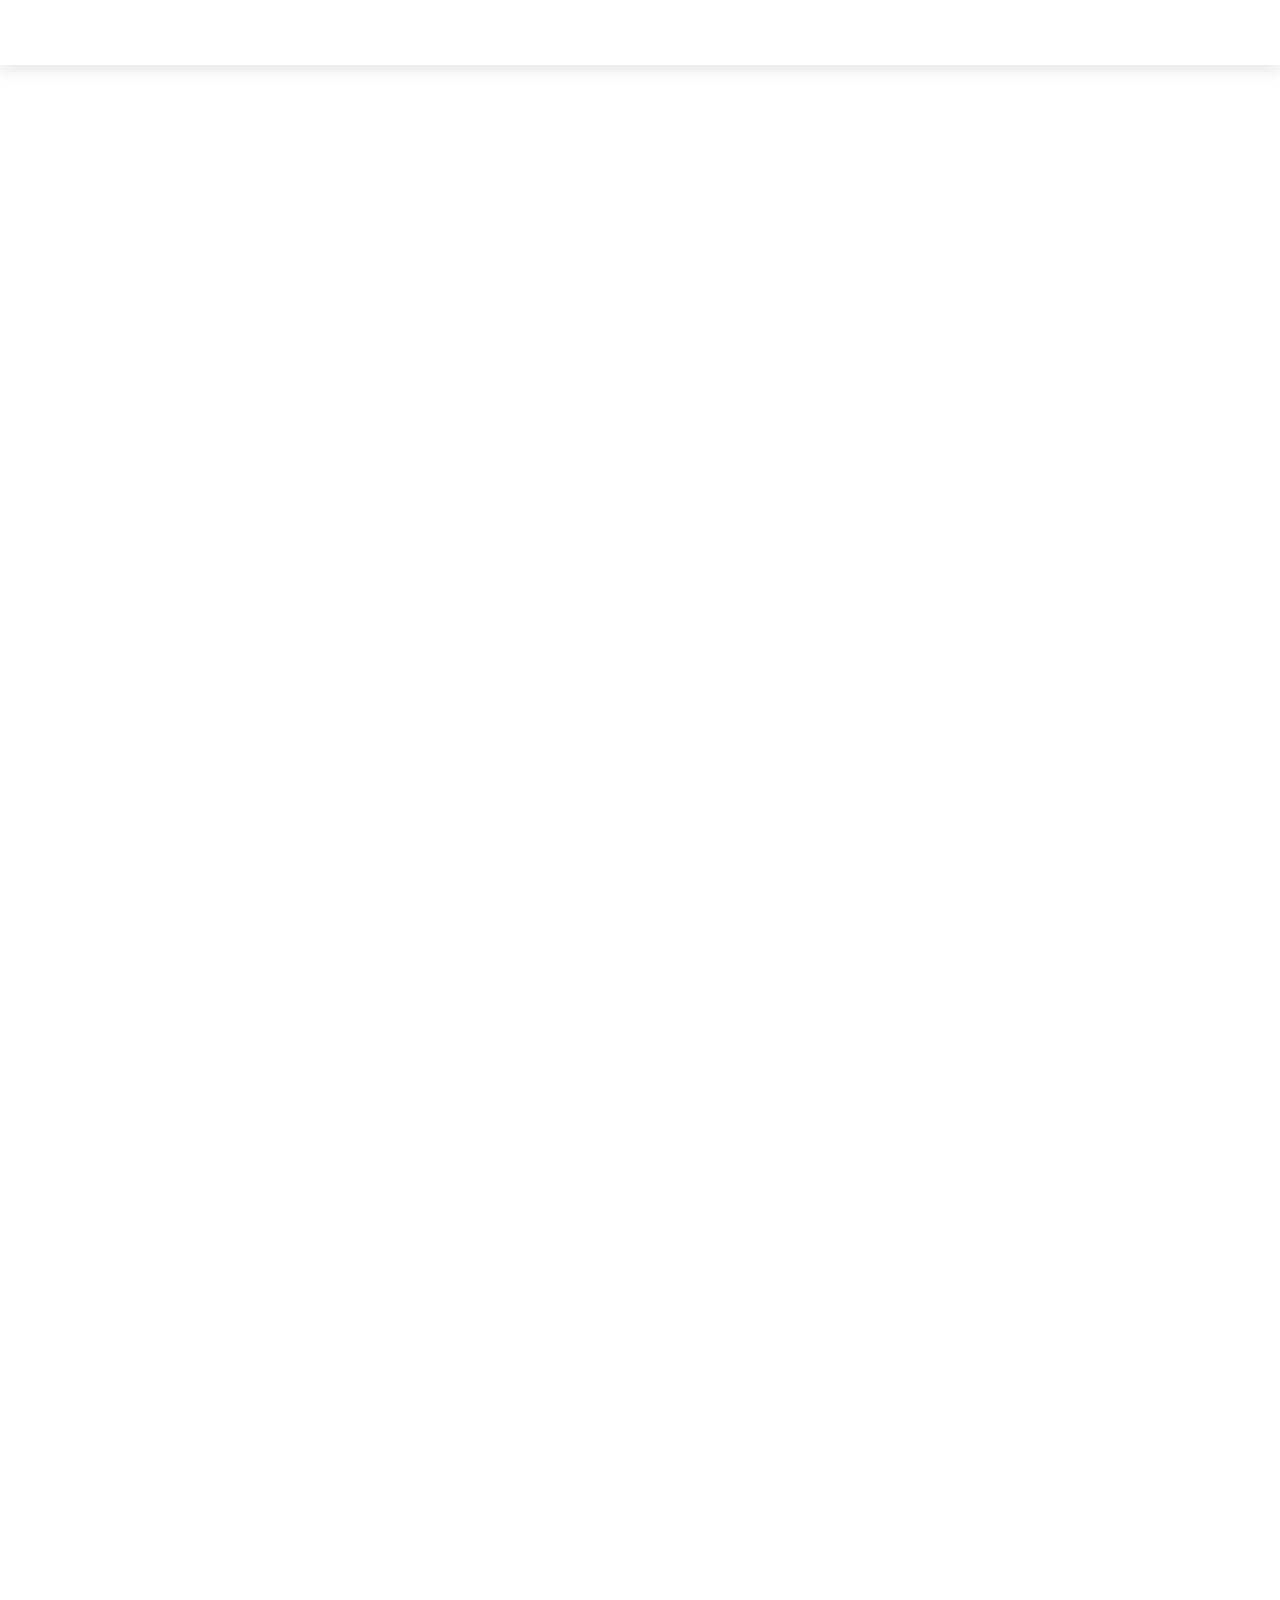
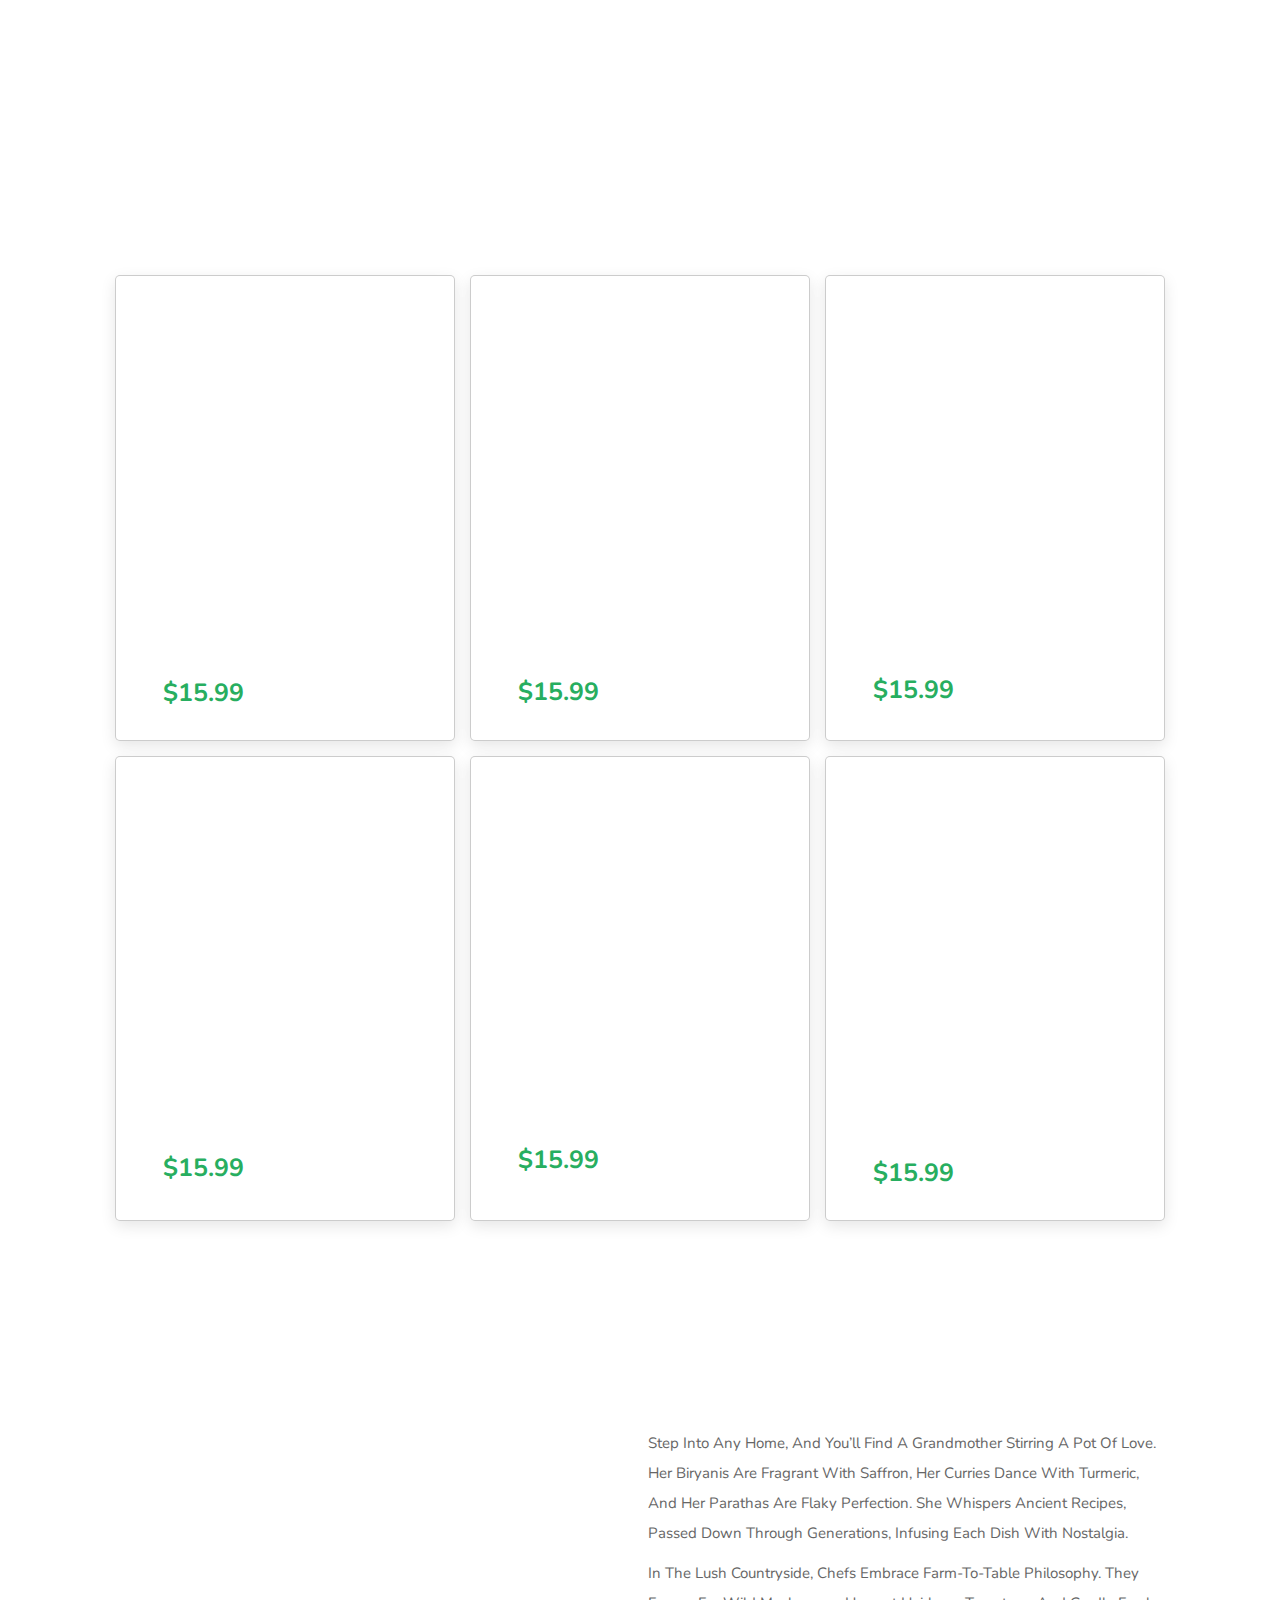
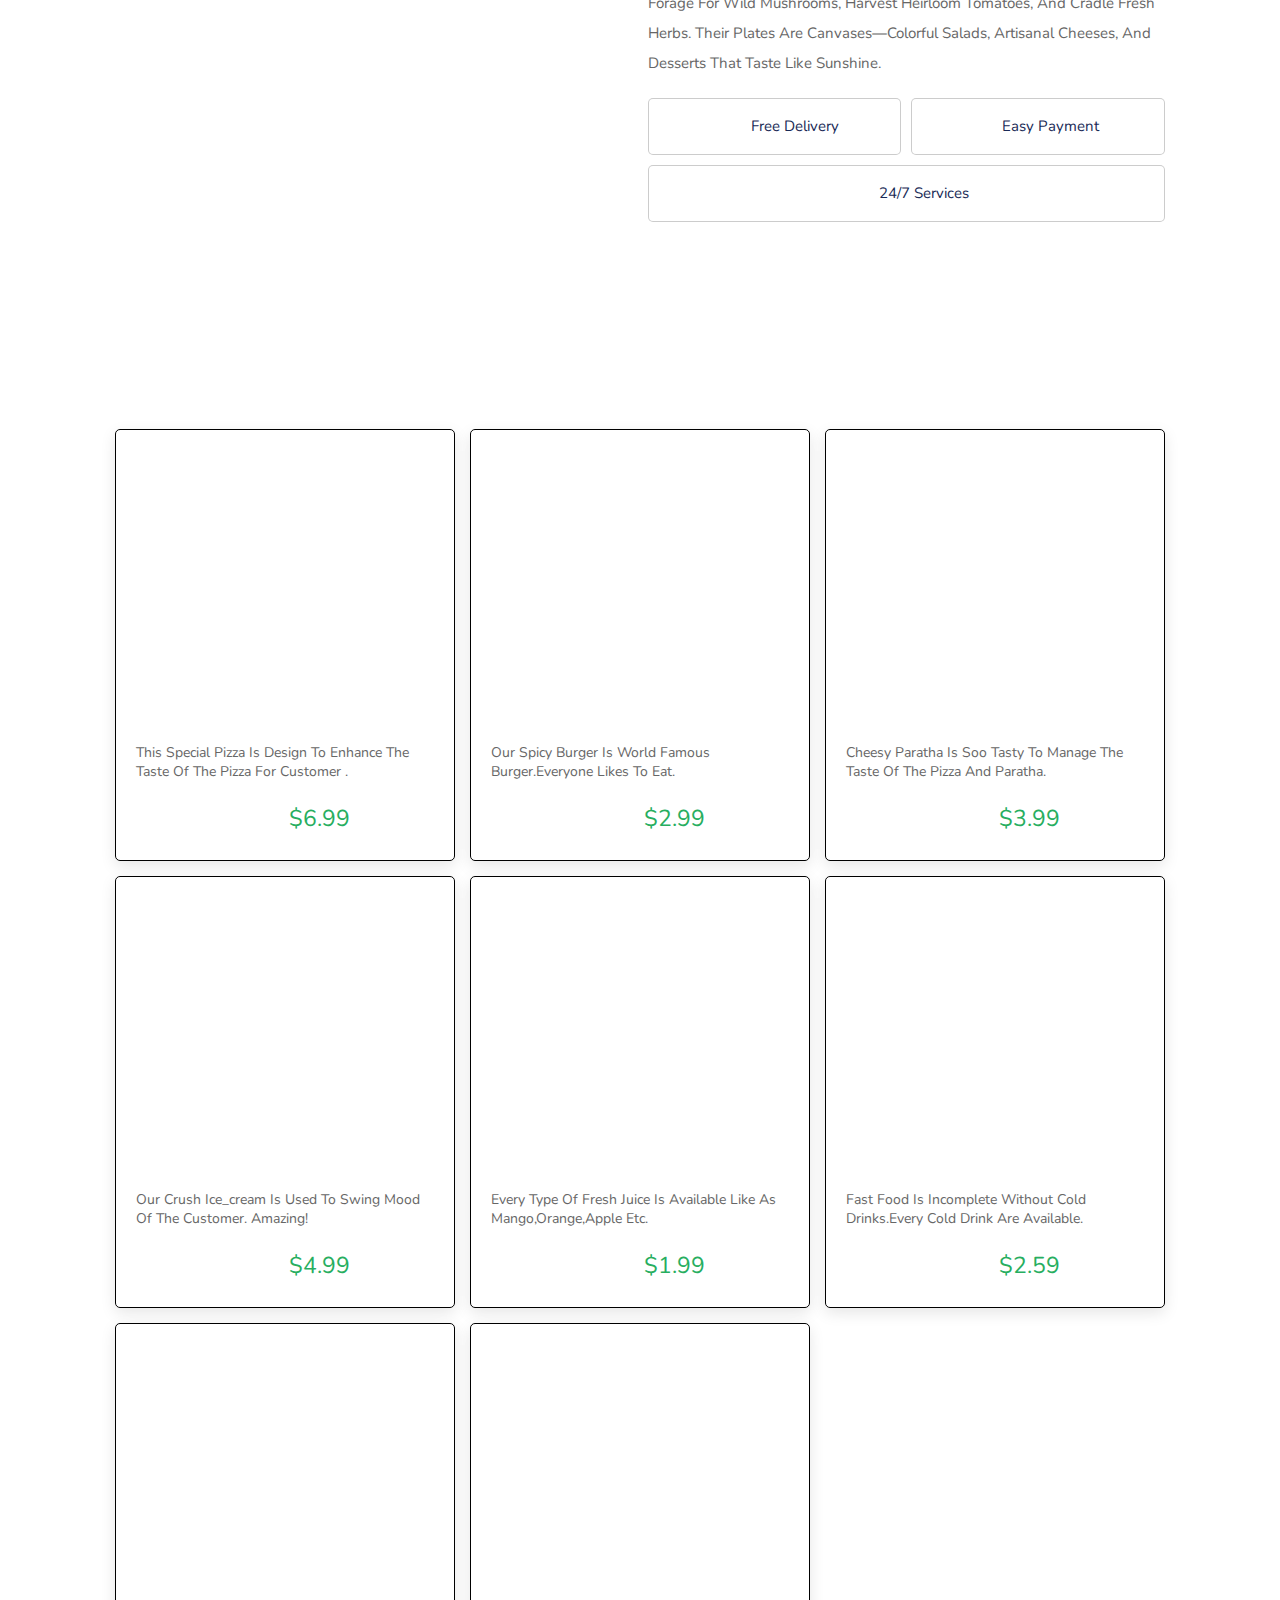
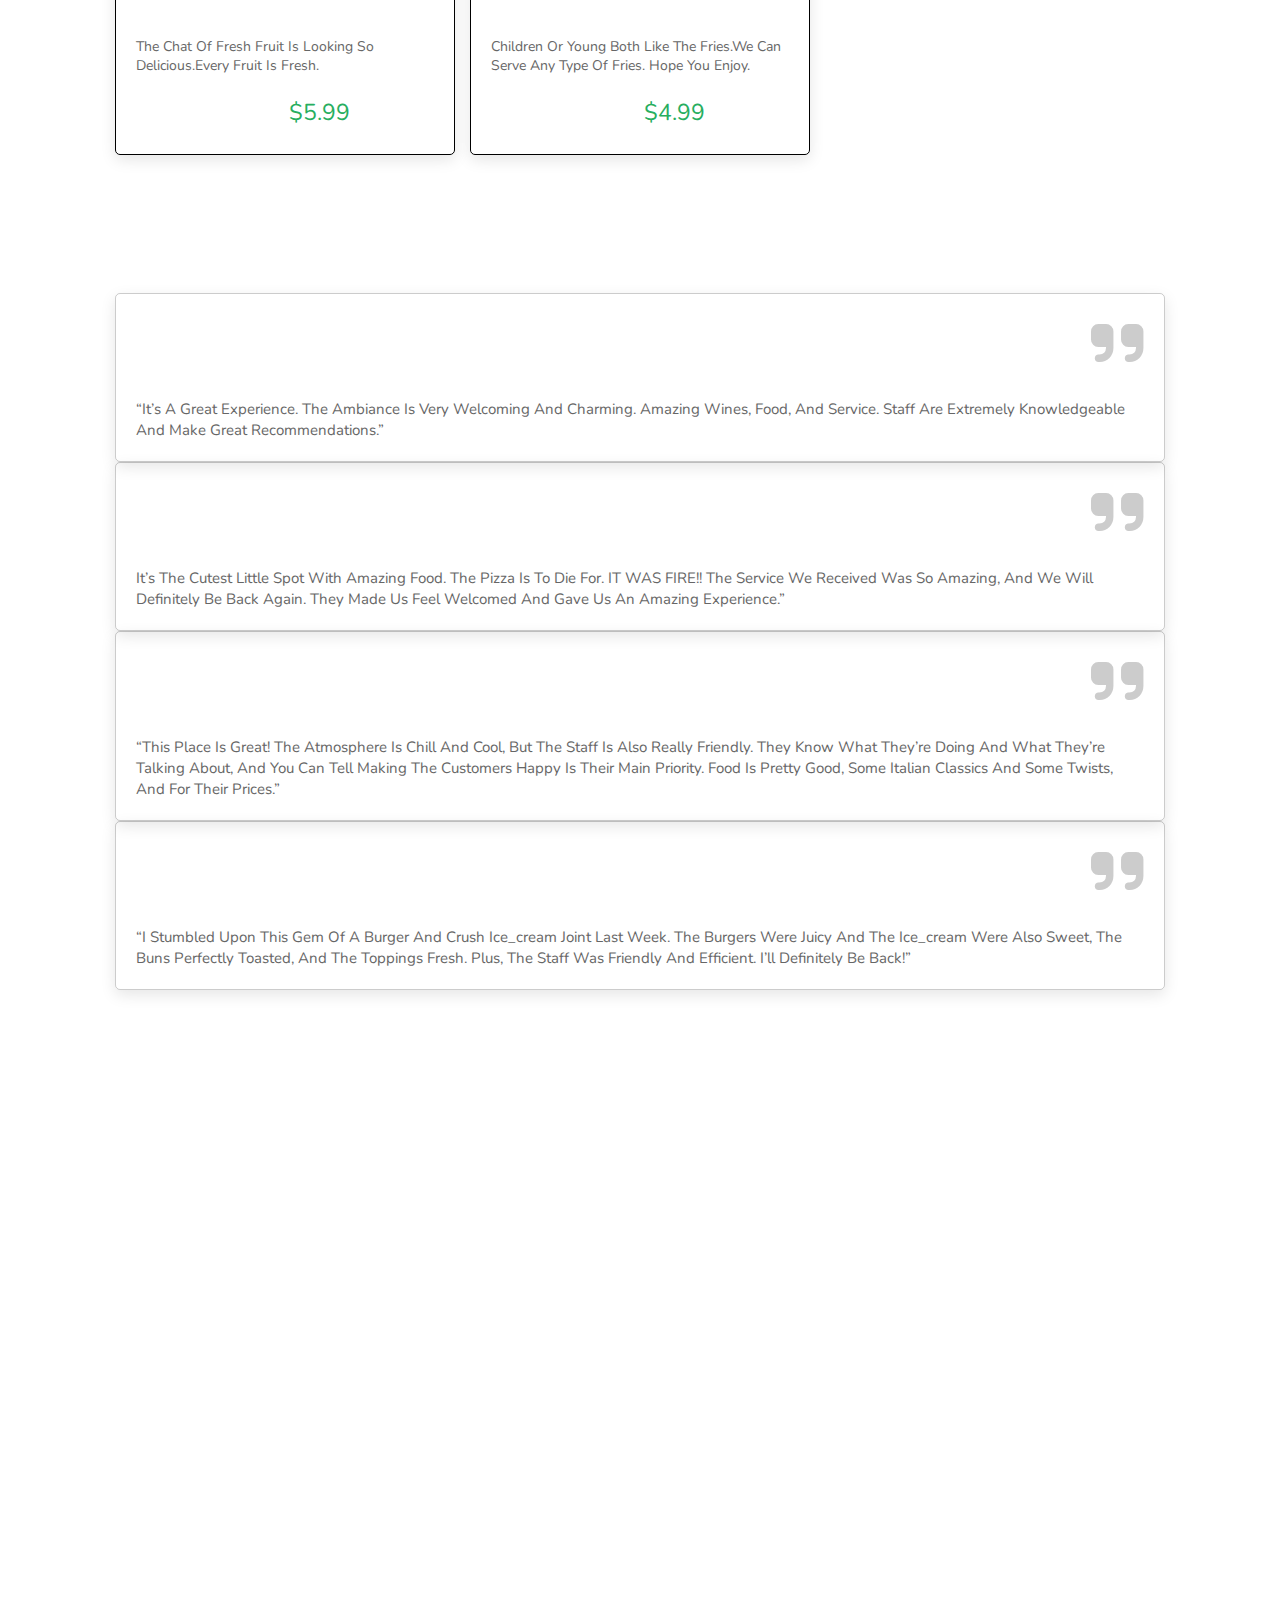
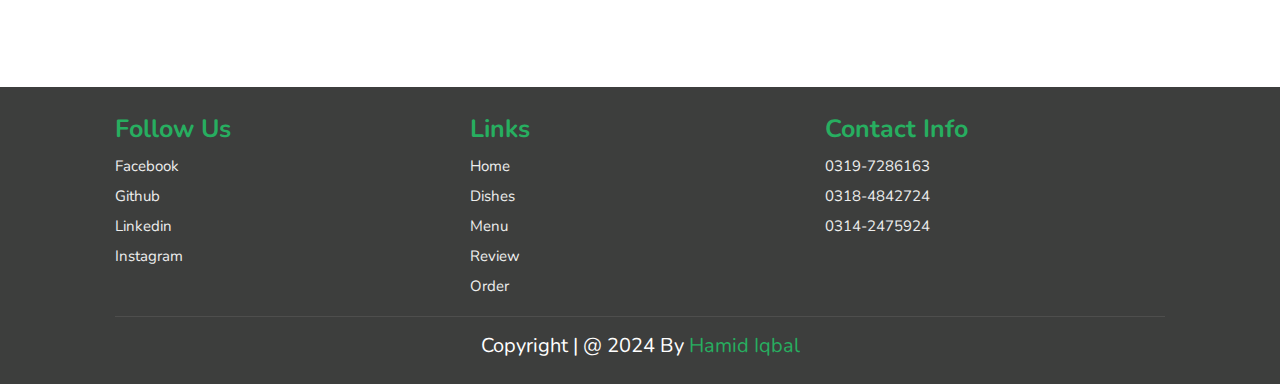
<file: index.html>
<!DOCTYPE html>
<html>
<head>
	<title>Fast Food Website</title>
  <link rel="stylesheet" href="https://cdnjs.cloudflare.com/ajax/libs/font-awesome/6.5.2/css/all.min.css">
  <link rel="stylesheet"href="https://cdn.jsdelivr.net/npm/swiper@11/swiper-bundle.min.css"/>
	<link rel="stylesheet" href="css/style.css">
</head>
<body>
-------------------header------------------
  <header>
  <a href="#" class="logo"><i class="fa-solid fa-utensils"></i>HamiFood</a>

  <nav class="navbar">
    <a class="active" href="#home">Home</a>
    <a href="#dishes">Dishes</a>
    <a href="#menu">Menu</a>
    <a href="#Review">Review</a>
    <a href="#order">Order</a>
  </nav>
  <div class="icons">
    <i class=" fas fa-bars" id="bar"></i>
    <i class=" fas fa-search" id="search-icon"></i>
    <a href="#" class="fas fa-heart"></a>
    <a href="#" class="fas fa-shopping-cart"></a>
</header>

<!-- -----------------Home-------------- -->

<section class="home" id="home">
  <div class=" swipper-container home-slider">
    <div class="swipper-wrapper wrapper">
      <div class="swipper-slide slide">
        <div class="content">
          <span>Our special Dish</span>
          <h3>Spicy noodles</h3>
          <p>Spicy noodles are a thrilling adventure for your taste buds. Imagine strands of steaming noodles coated in a fiery, aromatic sauce that tingles your lips and warms your belly. Each bite is a burst of flavors -intensely spicy.</p>
          <a href="#" class="btn">Order Now</a>
        </div>
        <div class="image">
          <img src="img/Noodles.jpg" alt="">
        </div>

        <div class="content">
          <span>Our special Dish</span>
          <h3>Fried Chicken</h3>
          <p> Fried chicken is a beloved dish that has captured the hearts (and taste buds) of people around the world. Whether it’s the crispy skin, tender meat, or the comforting aroma, fried chicken is a true crowd-pleaser.</p>
          <a href="#" class="btn">Order Now</a>
        </div>
        <div class="image">
          <img src="img/fc.webp" alt="">
        </div>

        <div class="content">
          <span>Our special Dish</span>
          <h3>Hot pizza</h3>
          <p> Hot pizza is a timeless delight that transcends borders and brings people together. Whether it’s the gooey cheese, the aromatic tomato sauce, or the crispy crust, pizza has an irresistible allure. Awesome taste, Just try it!</p>
          <a href="#" class="btn">Order Now</a>
        </div>
        <div class="image">
          <img src="img/pizza1.png" alt="">
        </div>
      </div>
    </div>

    <div class="swiper-pagination"></div>

  </div>
</section>

<!-- -------------------dishes section------------------>
<section class="dishes" id="dishes">
  <h3 class="sub-heading"> Our Dishes</h3>
  <h1 class="heading">Popular dishes</h1>
  <div class="box-container">

     <div class="box">
        <a href="#" class="fas fa-heart"></a>
        <a href="#" class="fas fa-eye"></a>
        <img src="/img/dishes-1.png" alt=""
        style="    height: 258px;
    width: 260px;">
        <h3>Tasty Burger</h3>
        <div class="stars">
        <i class="fas fa-star"></i>
        <i class="fas fa-star"></i>
        <i class="fas fa-star"></i>
        <i class="fas fa-star"></i>
        <i class="fas fa-star-half-alt"></i>
        </div>
        <span>$15.99</span>
        <a href="#" class="btn1">Add to cart</a>
      </div> 

      <div class="box">
        <a href="#" class="fas fa-heart"></a>
        <a href="#" class="fas fa-eye"></a>
        <img src="/img/dishes-2.png" alt=""
        style="height: 257px; width: 247px;">
        <h3>Tasty Food</h3>
        <div class="stars">
        <i class="fas fa-star"></i>
        <i class="fas fa-star"></i>
        <i class="fas fa-star"></i>
        <i class="fas fa-star"></i>
        <i class="fas fa-star-half-alt"></i>
        </div>
        <span>$15.99</span>
        <a href="#" class="btn1">Add to cart</a>
      </div> 

      <div class="box">
        <a href="#" class="fas fa-heart"></a>
        <a href="#" class="fas fa-eye"></a>
        <img src="/img/dishes-3.png" alt="" 
        style="height: 255px;
        width: 350px;
        padding-right: 69px;
        padding-top: 40px;">

        <h3>Tasty Chicken</h3>
        <div class="stars">
        <i class="fas fa-star"></i>
        <i class="fas fa-star"></i>
        <i class="fas fa-star"></i>
        <i class="fas fa-star"></i>
        <i class="fas fa-star-half-alt"></i>
        </div>
        <span>$15.99</span>
        <a href="#" class="btn1">Add to cart</a>
      </div> 

      <div class="box">
        <a href="#" class="fas fa-heart"></a>
        <a href="#" class="fas fa-eye"></a>
        <img src="/img/dishes-4.png" alt="" 
        style="height: 252px;
        width: 243px;
        padding-top: 50px;">

        <h3>Tasty Pizza</h3>
        <div class="stars">
        <i class="fas fa-star"></i>
        <i class="fas fa-star"></i>
        <i class="fas fa-star"></i>
        <i class="fas fa-star"></i>
        <i class="fas fa-star-half-alt"></i>
        </div>
        <span>$15.99</span>
        <a href="#" class="btn1">Add to cart</a>
      </div> 

      <div class="box">
        <a href="#" class="fas fa-heart"></a>
        <a href="#" class="fas fa-eye"></a>
        <img src="/img/dishes-6.png" alt="" 
        style="height: 244px;
        width: 247px;
        padding-top: 60px;">
        <h3>Tasty Cake</h3>
        <div class="stars">
        <i class="fas fa-star"></i>
        <i class="fas fa-star"></i>
        <i class="fas fa-star"></i>
        <i class="fas fa-star"></i>
        <i class="fas fa-star-half-alt"></i>
        </div>
        <span>$15.99</span>
        <a href="#" class="btn1">Add to cart</a>
      </div> 

      <div class="box">
        <a href="#" class="fas fa-heart"></a>
        <a href="#" class="fas fa-eye"></a>
        <img src="/img/dishes-5.png" alt="" style="height: 257px; width: 247px;">
        <h3>Tasty Wings</h3>
        <div class="stars">
        <i class="fas fa-star"></i>
        <i class="fas fa-star"></i>
        <i class="fas fa-star"></i>
        <i class="fas fa-star"></i>
        <i class="fas fa-star-half-alt"></i>
        </div>
        <span>$15.99</span>
        <a href="#" class="btn1">Add to cart</a>
      </div> 

  </div>
</section>

<!-- -----------------About-------------- -->
<section class="about">
  <h3 class="sub-heading"> About us</h3>
  <h1 class="heading">Why choose us?</h1>

  <div class="row">

    <div class="image">
      <img src="/img/pic.png" alt="">
    </div>

    <div class="content">
      <h3>Best food in the country</h3>
      <p>Step into any home, and you’ll find a grandmother stirring a pot of love. Her biryanis are fragrant with saffron, her curries dance with turmeric, and her parathas are flaky perfection. She whispers ancient recipes, passed down through generations, infusing each dish with nostalgia.</p>
      <p>In the lush countryside, chefs embrace farm-to-table philosophy. They forage for wild mushrooms, harvest heirloom tomatoes, and cradle fresh herbs. Their plates are canvases—colorful salads, artisanal cheeses, and desserts that taste like sunshine.</p>
      <div class="icons-container">
        <div class="icons">
          <i class="fas fa-shipping-fast"></i>
          <span>Free delivery</span>
        </div>
        <div class="icons">
          <i class="fas fa-dollar-sign "></i>
          <span>Easy Payment</span>
        </div>
        <div class="icons">
          <i class="fas fa-headset"></i>
          <span>24/7 Services</span>
        </div>
      </div>
      <a href="#" class="btn1">Learn more</a>
    </div>
  </div>
</section>

<!-- -------------------menu---------------------- -->
 <section class="menu", id="menu">
  <h3 class="sub-heading"> Our Menu</h3>
  <h1 class="heading">Today's specislity</h1>

  <div class="box-containor">

    <div class="box">

      <div class="image">
        <img src="/img/menu-1.png" alt="">
      </div>

      <div class="content">
        <div class="stars">
          <i class="fas fa-star"></i>
          <i class="fas fa-star"></i>
          <i class="fas fa-star"></i>
          <i class="fas fa-star"></i>
          <i class="fas fa-star-half-alt"></i>
        </div>
        <h3>Tasty Pizza </h3>
        <p>This special pizza is design to enhance the taste of the pizza for customer .</p>
        <a href="#"class="btn1">Add to cart</a>
        <span class="price">$6.99</span>
      </div>
    </div>

    <div class="box">

      <div class="image">
        <img src="/img/menu-2.png" alt="">
      </div>

      <div class="content">
        <div class="stars">
          <i class="fas fa-star"></i>
          <i class="fas fa-star"></i>
          <i class="fas fa-star"></i>
          <i class="fas fa-star"></i>
          <i class="fas fa-star-half-alt"></i>
        </div>
        <h3>Spicy Burger</h3>
        <p>Our spicy burger is world famous burger.everyone likes to eat. </p>
        <a href="#"class="btn1">Add to cart</a>
        <span class="price">$2.99</span>
      </div>
    </div>

    <div class="box">

      <div class="image">
        <img src="/img/menu-3.png" alt="">
      </div>

      <div class="content">
        <div class="stars">
          <i class="fas fa-star"></i>
          <i class="fas fa-star"></i>
          <i class="fas fa-star"></i>
          <i class="fas fa-star"></i>
          <i class="fas fa-star-half-alt"></i>
        </div>
        <h3>Chessy Paratha</h3>
        <p>Cheesy Paratha is soo tasty to manage the taste of the pizza and paratha.</p>
        <a href="#"class="btn1">Add to cart</a>
        <span class="price">$3.99</span>
      </div>
    </div>

    <div class="box">

      <div class="image">
        <img src="/img/menu-4.png" alt="">
      </div>

      <div class="content">
        <div class="stars">
          <i class="fas fa-star"></i>
          <i class="fas fa-star"></i>
          <i class="fas fa-star"></i>
          <i class="fas fa-star"></i>
          <i class="fas fa-star-half-alt"></i>
        </div>
        <h3>Crush Ice_cream</h3>
        <p> Our crush ice_cream is used to swing mood of the customer. Amazing!</p>
        <a href="#"class="btn1">Add to cart</a>
        <span class="price">$4.99</span>
      </div>
    </div>

    <div class="box">

      <div class="image">
        <img src="/img/menu-5.png" alt="">
      </div>

      <div class="content">
        <div class="stars">
          <i class="fas fa-star"></i>
          <i class="fas fa-star"></i>
          <i class="fas fa-star"></i>
          <i class="fas fa-star"></i>
          <i class="fas fa-star-half-alt"></i>
        </div>
        <h3>fresh juice</h3>
        <p>Every type of fresh juice is available like as mango,orange,apple etc.</p>
        <a href="#"class="btn1">Add to cart</a>
        <span class="price">$1.99</span>
      </div>
    </div>

    <div class="box">

      <div class="image">
        <img src="/img/menu-6.png" alt="">
      </div>

      <div class="content">
        <div class="stars">
          <i class="fas fa-star"></i>
          <i class="fas fa-star"></i>
          <i class="fas fa-star"></i>
          <i class="fas fa-star"></i>
          <i class="fas fa-star-half-alt"></i>
        </div>
        <h3>Cold drinks</h3>
        <p>Fast food is incomplete without cold drinks.Every cold drink are available.</p>
        <a href="#"class="btn1">Add to cart</a>
        <span class="price">$2.59</span>
      </div>
    </div>

    <div class="box">

      <div class="image">
        <img src="/img/menu-7.png" alt="">
      </div>

      <div class="content">
        <div class="stars">
          <i class="fas fa-star"></i>
          <i class="fas fa-star"></i>
          <i class="fas fa-star"></i>
          <i class="fas fa-star"></i>
          <i class="fas fa-star-half-alt"></i>
        </div>
        <h3>deilicious fruit chat</h3>
        <p>The chat of fresh fruit is looking so delicious.Every fruit is fresh.</p>
        <a href="#"class="btn1">Add to cart</a>
        <span class="price">$5.99</span>
      </div>
    </div>

    <div class="box">

      <div class="image">
        <img src="/img/menu-8.png" alt="">
      </div>

      <div class="content">
        <div class="stars">
          <i class="fas fa-star"></i>
          <i class="fas fa-star"></i>
          <i class="fas fa-star"></i>
          <i class="fas fa-star"></i>
          <i class="fas fa-star-half-alt"></i>
        </div>
        <h3>French Fries </h3>
        <p>Children or young both like the fries.we can serve any type of fries. Hope you enjoy.</p>
        <a href="#"class="btn1">Add to cart</a>
        <span class="price">$4.99</span>
      </div>
    </div>
  </div>
 </section>
 <!-- ----------------------------Review------------------------- -->
<Section class="Review" id="Review">
  <h3 class="sub-heading"> customer's review</h3>
  <h1 class="heading">what they say</h1>

  <div class=" Review-slider">
    <div class=" wrapper">
      <div class="slide">
        <i class="fas fa-quote-right"></i>
        <div class="user">
          <img src="img/hamid.png" alt="">
          <div class="user-info">
            <h3>Hamid Iqbal</h3>
            <div class="stars">
              <i class="fas fa-star"></i>
              <i class="fas fa-star"></i>
              <i class="fas fa-star"></i>
              <i class="fas fa-star"></i>
              <i class="fas fa-star-half-alt"></i>
            </div>
          </div>
        </div>
        <p>“It’s a great experience. The ambiance is very welcoming and charming. Amazing wines, food, and service. Staff are extremely knowledgeable and make great recommendations.”</p>
      </div>

      <div class="slide">
        <i class="fas fa-quote-right"></i>
        <div class="user">
          <img src="img/Hina.jpg" alt="">
          <div class="user-info">
            <h3>Hina</h3>
            <div class="stars">
              <i class="fas fa-star"></i>
              <i class="fas fa-star"></i>
              <i class="fas fa-star"></i>
              <i class="fas fa-star"></i>
              <i class="fas fa-star-half-alt"></i>
            </div>
          </div>
        </div>
        <p> It’s the cutest little spot with amazing food. The Pizza is to die for. IT WAS FIRE!! The service we received was so amazing, and we will definitely be back again. They made us feel welcomed and gave us an amazing experience.”</p>
      </div>  

      <div class="swipper-slide slide">
        <i class="fas fa-quote-right"></i>
        <div class="user">
          <img src="img/noman.png" alt="">
          <div class="user-info">
            <h3>Muhammad Noman</h3>
            <div class="stars">
              <i class="fas fa-star"></i>
              <i class="fas fa-star"></i>
              <i class="fas fa-star"></i>
              <i class="fas fa-star"></i>
              <i class="fas fa-star-half-alt"></i>
            </div>
          </div>
        </div>
        <p> “This place is great! The atmosphere is chill and cool, but the staff is also really friendly. They know what they’re doing and what they’re talking about, and you can tell making the customers happy is their main priority. Food is pretty good, some Italian classics and some twists, and for their prices.”</p>
      </div>

      <div class="swipper-slide slide">
        <i class="fas fa-quote-right"></i>
        <div class="user">
          <img src="img/Azizo.png" alt="">
          <div class="user-info">
            <h3>Aziz-ur-Rehman</h3>
            <div class="stars">
              <i class="fas fa-star"></i>
              <i class="fas fa-star"></i>
              <i class="fas fa-star"></i>
              <i class="fas fa-star"></i>
              <i class="fas fa-star-half-alt"></i>
            </div>
          </div>
        </div>
        <p>“I stumbled upon this gem of a burger and crush ice_cream joint last week. The burgers were juicy and the ice_cream were also sweet, the buns perfectly toasted, and the toppings fresh. Plus, the staff was friendly and efficient. I’ll definitely be back!”</p>
      </div>

      
    </div>
  </div>

</Section>
<!-- ---------------------------------order---------------------- -->
<section class="order" id="order">
  <h3 class="sub-heading"> order Now</h3>
  <h1 class="heading">free and fast</h1>
  <form action="">
    <div class="inputBox">
      <div class="input">
        <span>Your Name</span>
        <input type="text" placeholder="Enter your Name" required >
      </div>
      <div class="input">
        <span>Your number</span>
        <input type="number" placeholder="Enter your number" required>
      </div>
    </div>
    <div class="inputBox">
      <div class="input">
        <span>Your Order</span>
        <input type="text" placeholder="Enter your Order" required>
      </div>
      <div class="input">
        <span>additional food</span>
        <input type="text" placeholder="extra with food" required>
      </div>
    </div>
    <div class="inputBox">
      <div class="input">
        <span>how much</span>
        <input type="text" placeholder="how many order" required>
      </div>
      <div class="input">
        <span>date and time</span>
        <input type="datetime-local" required>
      </div>
    </div>
    <div class="inputBox">
      <div class="input">
        <span>Your address</span>
        <textarea name="" placeholder="Enter Your Address" cols="30" rows="10" required></textarea>
      </div>
      <div class="input">
        <span>Your message</span>
        <textarea name="" placeholder="Enter Your message" cols="30" rows="10" required></textarea>
      </div>
    </div>
    <input type="submit" value="order now" class="btn1" style="margin-left: 1rem;">
  </form>
</section>
<!-- -------------footer-------------- -->
<section class="footer" style="
background-color: rgb(61, 62, 61);
">

  <div class="box-container">
  <div class="box">
    <h3>follow us</h3>
    <a href="https://web.facebook.com/hamid.iqbal.12576049?mibextid=ZbWKwL&_rdc=1&_rdr">Facebook</a>
    <a href="https://github.com/HamidIqbal1928?tab=overview&from=2024-07-01&to=2024-07-16" target="_blank">Github</a>
    <a href="https://www.linkedin.com/in/hamid-iqbal-a50430247/" target="_blank">Linkedin</a>
    <a href="https://www.instagram.com/hamid_iqbal77/" target="_blank">instagram</a>
    </div>

    <div class="box">
      <h3>links</h3>
      <a href="#home">home</a>
      <a href="#dishes">dishes</a>
      <a href="#menu">menu</a>
      <a href="#Review">review</a>
      <a href="#order">Order</a>
    </div>

    <div class="box1">
      <h3>contact info</h3>
      <a href="#">0319-7286163</a>
      <a href="#">0318-4842724</a>
      <a href="#">0314-2475924</a>
   </div>
</div>
   
  <div class="credit">
    copyright | @ 2024 by <span>Hamid Iqbal</span>
  </div>
</section>






<script src="https://cdn.jsdelivr.net/npm/swiper@11/swiper-bundle.min.js"></script>

<script src="main.js"></script>
</body>
</html>
</file>
<file: css/style.css>
@import url('https://fonts.googleapis.com/css2?family=Nunito:wght@200;300;400;600;700&display=swap');

*{
  font-family: 'Nunito', sans-serif;
  margin: 0;
  padding: 0;
  box-sizing: border-box;
  text-decoration: none;
  border: none;
  text-transform: capitalize;
  transition: all .2s linear;
}

:root{
  --green:#27ae60;
  --black:#192a56;
  --light-color:#666;
  --box-shadow:0 0.5rem 1.5rem rgba(0,0,0,.1)
}

html{
  font-size: 62.5%;
  overflow-x: hidden;
  scroll-padding-top: 5.5rem;
}

@keyframes left{
  0%{
      transform: translateX(-900px);
      opacity: 0;
  }
  100%{
  transform: translateX( 0px);
  opacity: 1;
  }  
}
@keyframes right{
  0%{
      transform: translateX(100px);
      opacity: 0;
  }
  100%{
  transform: translateX( 0px);
  opacity: 1;
  }  
}
@keyframes top{
  0%{
      transform: translateY(-100px);
      opacity: 0;
  }
  100%{
  transform: translateY(0px);
  opacity: 1;
  }  
}
@keyframes bottom{
  0%{
      transform: translateX(-100px);
      opacity: 0;
  }
  100%{
  transform: translateX( 0px);
  opacity: 1;
  }  
}


section{
  padding: 2rem 9%;
}

section:nth-child(even){
  background: #fff;
}

.btn{
  margin-left: -332px;
  margin-top: -2rem;
  display: inline-block;
  font-size: 1.7rem;
  color: #fff;
  background: var(--black);
  border-radius: .5rem;
  cursor: pointer;
  padding: .8rem 3rem;
  opacity: 0;
  animation: left 2s ease forwards;
  
}

.btn:hover{
  background: var(--green);
  letter-spacing: .1rem;
}

header{
  position: fixed;
  top: 0;
  left: 0;
  right: 0;
  background: #fff;
  padding: 1rem 7%;
  display: flex;
  align-items: center;
  justify-content: space-between;
  z-index: 1000;
  box-shadow: var(--box-shadow);
}

header .logo{
  color: var(--black);
  font-size: 2.5rem;
  font-weight: bold;
  opacity: 0;
  animation: left 1s ease forwards;
}

header .logo i{
  color: var(--green);
  margin-right: 7px;
}

header .navbar a{
  font-size: 1.7rem;
  padding: .5rem 1.5rem;
  color: var(--light-color);
  opacity: 0;
  animation: top 2s ease forwards;
}

header .navbar a.active,
header .navbar a:hover{
  color: #fff;
  background: var(--green);
  border-radius: .5rem;
 
}

header .icons i,
header .icons a{
  cursor: pointer;
  margin-left: .5rem;
  height: 4.5rem;
  line-height: 4.5rem;
  width: 4.5rem;
  text-align: center;
  font-size: 1.7rem;
  color: var(--black);
  border-radius: 50%;
  background: #eee;
  opacity: 0;
  animation: right .5s ease forwards;
}

header .icons i:hover,
header .icons a:hover{
color: #fff;
background-color: var(--green);
transform: rotate(360deg);
}

header .icons #bar{
  display: none;
}

/* ------------Home----------- */

.home .home-slider .slide{
display: flex;
align-items: center;
text-align: center;
justify-content: center;
flex-wrap: wrap;
gap: 2rem;
padding-top: 9rem;

}

.home .home-slider .slide .content{
  flex: 1 1 45rem;
}

.home .home-slider .slide .image{
  flex: 1 1 45rem;
  opacity: 0;
  animation: top 2s ease forwards;
}

.home .home-slider .slide .image img{
  width: 100%;
}

.home .home-slider .slide .content span{
  color: var(--green);
  font-size: 2.5rem;
  opacity: 0;
  animation: left 2s ease forwards;
}
.home .home-slider .slide .content h3{
  color: var(--black);
  font-size: 7rem;
  opacity: 0;
  animation: left 2s ease forwards;

}

.home .home-slider .slide .content p{
  color: var(--light-color);
  font-size: 2.2rem;
  padding: 5rem 0;
  margin-left: 30px;
  line-height: 1.5;
  opacity: 0;
  animation: left 3s ease forwards;
}
/* --------------Dishes-------------- */

.sub-heading{
  text-align: center;
  color: var(--green);
  font-size: 2rem;
  padding-top: 1rem;
  opacity: 0;
  animation: left 2s ease forwards;
}
.heading{
  text-align: center;
  color: var(--black);
  font-size: 3rem;
  padding-bottom: 2rem;
  text-transform: uppercase;
  opacity: 0;
  animation: right 2s ease forwards;
}

.dishes .box-container{
  display: grid;
  grid-template-columns: repeat(auto-fit,minmax(31rem,1fr));
  gap: 1.5rem;
}

.dishes .box-container .box{
  padding: 2.5rem;
  background: #fff;
  border-radius: .5rem;
  border: .1rem solid rgba(0,0,0,0.2);
  box-shadow: var(--box-shadow);
  position: relative;
  overflow: hidden;
  text-align: center;
}

.dishes .box-container .box .fa-heart,
.dishes .box-container .box .fa-eye{
  position: absolute;
  top: 1.5rem;
  background: #eee;
  border-radius: 50%;
  height: 5rem;
  width: 5rem;
  line-height: 5rem;
  font-size: 2rem;
  color: var(--black);
}
.dishes .box-container .box .fa-heart{
  right: -15rem;
}

.dishes .box-container .box .fa-eye{
  left: -15rem;
}

.dishes .box-container .box:hover .fa-heart{
  right: 1.5rem;
}

.dishes .box-container .box:hover .fa-eye{
  left: 1.5rem;
}

.dishes .box-container .box img{
  height: 17rem;
  margin: 1rem 0;
  opacity: 0;
  animation: left 1s ease forwards;
}

.dishes .box-container .box h3{
  color: var(--black);
  font-size: 2.5rem;
  opacity: 0;
  animation: left 2s ease forwards;
}

.dishes .box-container .box .stars{
  padding: 1rem 0;
  opacity: 0;
  animation: left 3s ease forwards;
}

.dishes .box-container .box .stars i{
  color: var(--green);
  font-size: 1.7rem;
}


.dishes .box-container .box span{
  color: var(--green);
  font-weight: bolder;
  margin-right: 2rem;
  font-size: 2.5rem;
}

/* -----------about----------- */
.about .row{
  display: flex;
  flex-wrap: wrap;
  gap: 1.5rem;
  align-items: center;
}

.about .row .image{
  flex: 1 1 45rem;
  opacity: 0;
  animation: left 2s ease forwards;
}

.about .row .image img{
  width: 100%;
}

.about .row .content{
  flex: 1 1 45rem;
}

.about .row .content h3{
  color: var(--black);
  font-size: 4rem;
  padding: .5rem 0;
  opacity: 0;
  animation: right 2s ease forwards;
}

.about .row .content p{
  color: var(--light-color);
  font-size: 1.5rem;
  padding: .5rem 0;
  line-height: 2;
}

.about .row .content .icons-container{
  display: flex;
  flex-wrap: wrap;
  gap: 1rem;
  padding: 1rem 0;
  margin-top: .5rem;
}

.about .row .content .icons-container .icons{
  background: #fff;
  border-radius: .5rem;
  border: .1rem solid rgba(0,0,0,0.2);
  display: flex;
  align-items: center;
  justify-content: center;
  gap: 1rem;
  flex: 1 1 17rem;
  padding: 1.5rem 1rem;
  cursor: pointer;
}

.about .row .content .icons-container .icons i{
  font-size: 2.5rem;
  color: var(--green);
  opacity: 0;
  animation: top .5s ease forwards;
  
}


.about .row .content .icons-container .icons span{
  font-size: 1.5rem;
  color: var(--black);
  
}

.btn1{
  margin-left: -10px;
  margin-top: 2rem;
  display: inline-block;
  font-size: 1.7rem;
  color: #fff;
  background: var(--black);
  border-radius: .5rem;
  cursor: pointer;
  padding: .8rem 3rem;
  opacity: 0;
  animation: right .5s ease forwards;
}

.btn1:hover{
  background: var(--green);
  letter-spacing: .1rem;
}

/* ----------------menu----------------- */
.menu .box-containor{
  display: grid;
  grid-template-columns: repeat(auto-fit, minmax(30rem, 1fr));
  gap: 1.5rem;
}

.menu .box-containor .box{
  background: #fff;
  border: .1rem solid ;
  border-radius: .5rem;
  box-shadow: var(--box-shadow);

}

.menu .box-containor .box .image{
  height: 25rem;
  width: 100%;
  padding: 1.5rem;
  overflow: hidden;
  opacity: 0;
  animation: right 2s ease forwards;
}

.menu .box-containor .box .image img{
  height: 100%;
  width: 100%;
  border-radius: .5rem;
  object-fit: cover;
 
}

.menu .box-containor .box .content{
  padding: 2rem;
  padding-top: 0;
}

.menu .box-containor .box .content .stars{
  padding-bottom: 1rem;
}

.menu .box-containor .box .content .stars i{
color: var(--green);
font-size: 1.7rem; 
opacity: 0;
animation: left 1s ease forwards;
}

.menu .box-containor .box .content h3{
font-size: 2.5rem;
color: var(--black);
opacity: 0;
animation: left 2s ease forwards;
}

.menu .box-containor .box .content p{
  font-size: 1.4rem;
  color: var(--light-color);
}

.menu .box-containor .box .content .price{
  margin-left: 1rem;
  font-size: 2.3rem;
  color: var(--green);
}

/* -------------------------Review---------------------- */

.Review .slide{
  padding: 2rem;
  box-shadow: var(--box-shadow);
  border: .1rem solid rgba(0,0,0,0.2);
  border-radius: .5rem;
  position: relative;
}

.Review .slide .fa-quote-right{
  position: absolute;
  top: 2rem;
  right: 2rem;
  font-size: 6rem;
  color: #ccc;
}

.Review .slide .user{
  display: flex;
  gap: 1.5rem;
  align-items: center;
  padding-bottom: 1.5rem;
  opacity: 0;
  animation: left 2s ease forwards;
}
.Review .slide .user img{
  height: 7rem;
  height: 7rem;
  border-radius: 50%;
  object-fit: cover;
 
}

.Review .slide .user h3{
  color: var(--black);
  font-size: 2rem;
  padding-bottom: .5rem;

}

.Review .slide .user i{
  color: var(--green);
  font-size: 1.3rem;
  padding-bottom: .5rem;

}

.Review  p{
  font-size: 1.5rem;
  line-height: 1.4;
  color: var(--light-color);
  
}

/* --------------order--------------- */
 .order form{
  max-width: 90rem;
  border-radius: .5rem;
  box-shadow: var(--box-shadow);
  border: .1rem solid rgba(0,0,0,0.2);
  background-color: #fff;
  padding: 1.5rem;
  margin: 0 auto;
  opacity: 0;
  animation: left 2s ease forwards;
 }

 .order form .inputBox{
  display: flex;
  flex-wrap: wrap;
  justify-content: space-between;
 }

 .order form .inputBox .input{
  width: 49%;
 }

 .order form .inputBox .input span{
  display: block;
  padding: .5rem 0;
  color: var(--light-color);
 }

 .order form .inputBox .input input,
 .order form .inputBox .input textarea{
  background: #eee;
  border-radius: .5rem;
  padding: 1rem;
  font-size: 1.6rem;
  color: var(--black);
  text-transform: none;
  margin-bottom: 1rem;
  width: 100%;
 }

 .order form .inputBox .input textarea{
   height: 20rem;
   resize: none;
 }
 .order form .btn1{
  margin-top: 0;
 }

 /* -------------FOOTER-------------- */

 .footer .box-container{
  display: grid;
  grid-template-columns: repeat(auto-fit,minmax(25rem, 1fr));
  gap: 1.5rem;


 }
 .footer .box-container .box{
  margin-right:10px ;
 }
 .footer .box-container .box1{
  margin-right:-40px ;
 }


 .footer .box-container .box h3{
  padding: .5rem 0;
  font-size: 2.5rem;
  color: var(--green);
 }

 .footer .box-container .box a{
  display: block;
  padding: .5rem 0;
  font-size: 1.5rem;
  color: #eee;
 }

 .footer .box-container .box a:hover{
   color: var(--green);
   text-decoration: underline;
 }
 
 .footer .box-container .box1 h3{
  padding: .5rem 0;
  font-size: 2.5rem;
  color: var(--green);
 }

 .footer .box-container .box1 a{
  display: block;
  padding: .5rem 0;
  font-size: 1.5rem;
  color: #eee;
 }

 .footer .box-container .box1 a:hover{
   color: var(--green);
   text-decoration: underline;
 }

.footer .credit{
  text-align: center;
  border-top: .1rem solid rgba(235, 227, 227, 0.1);
  font-size: 2rem;
  color: #fff;
  padding: .5rem;
  padding-top: 1.5rem;
  margin-top: 1.5rem;
}
.footer .credit span{
  color: var(--green) ;
}
























/* ---------------------------------------phone css------------------------------------------- */

@media (max-width:991){
  html{
    font-size: 55%;
  }
  header{
    padding: 1rem 2rem;
  }
  .dishes .box-container .box img{
    height: auto;
    width: 100%;
  }
  .order form .inputBox .input{
    width: 100%;
   }
   .footer .box-container .box1 a{
   margin-right: -10rem;
   }
}

/* @media (max-width:768px){
    
  header .icons #Review-bars{
    display: inline-block;
  }

  header .navbar{
    position: absolute;
    top: 100%; left: 0; right: 0;
    background: #fff;
    border-top: .1rem solid rgba(0,0,0,0.2);
    border-bottom: .1rem solid rgba(0,0,0,0.2);
    padding: 1rem;
    clip-path: polygon(0 0,100% 0,100% 0,0 0);

  }

  header .navbar .active{
    clip-path: polygon(0 0,100% 0,100% 100%,0% 100%);  }

  header .navbar a{
    display: block;
    padding: 1.5rem;
    margin: 1rem;
    font-size: 2rem;
    background: #eee;

  }
   
}

@media (max-width:991px){
  html{
    font-size: 50%;
  }

} */
</file>
